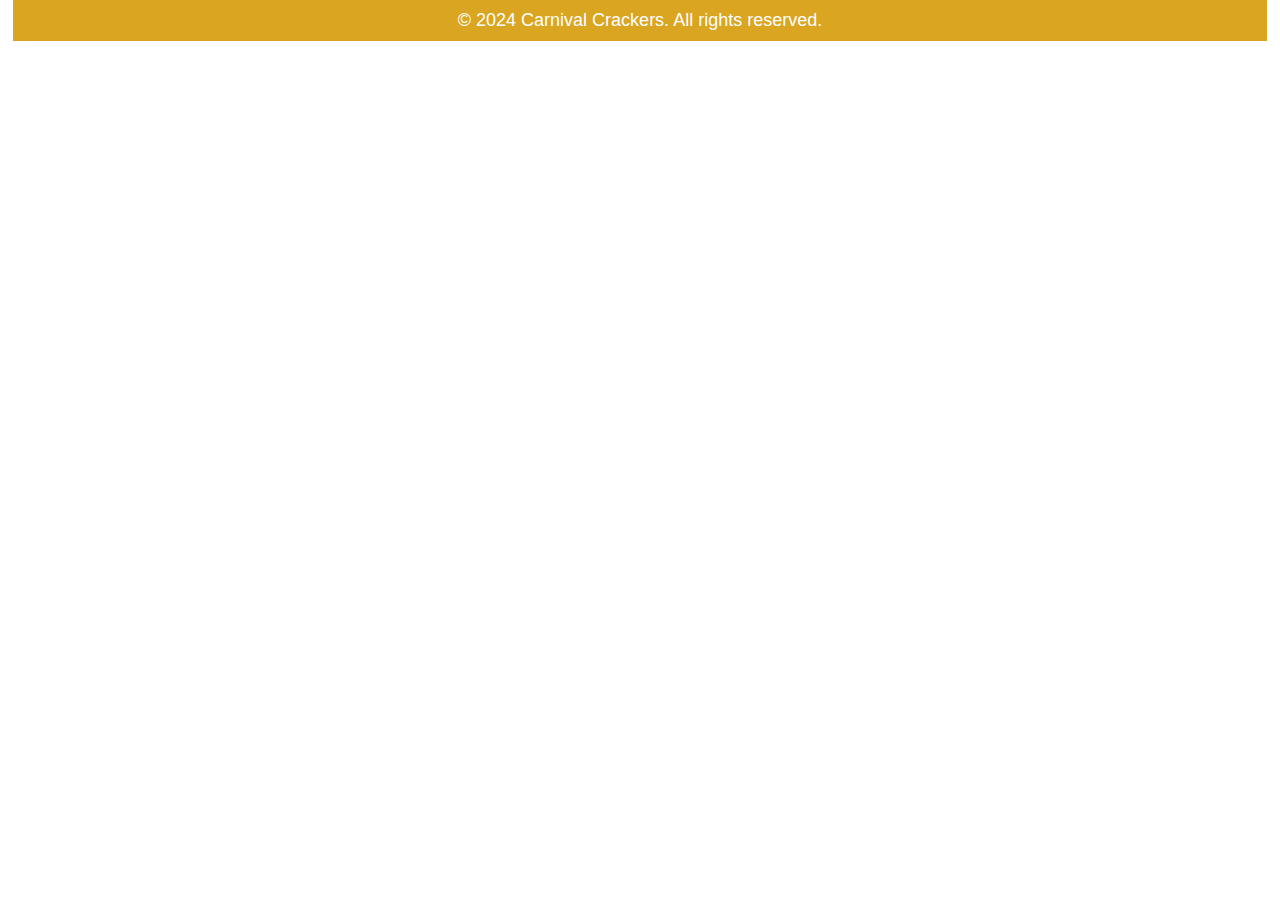
<file: Carnival crackers/footer.html>
<!DOCTYPE html>
<html lang="en">
<head>
    <meta charset="UTF-8">
    <meta name="viewport" content="width=device-width, initial-scale=1.0">
    <link rel="stylesheet" href="addtocart.css">
</head>
<body>
    <footer>
        <p>&copy; 2024 Carnival Crackers. All rights reserved.</p>
    </footer>
</body>
</html>
</file>
<file: Carnival crackers/addtocart.css>
* {
    margin: 0;
    padding: 0;
    box-sizing: border-box;
    font-family: 'Poppins', sans-serif;
    font-size: 18px;
}
body {
    display: flex;
    align-items: center;
    justify-content: center;
    flex-direction: column;
}
h1{
    font-weight: 60px;
    font-family: Verdana, Geneva, Tahoma, sans-serif;
    color: #ff0000;
    font-size: 20px;
    margin-top: 10px;
}
.moving-line{
    margin-top: 25px;
    margin-bottom: -30px;
    background-color: #f2f2f2;
    padding: 10px;
    margin-left: -22px;
    margin-right: -30px;
}
.header {
    height: 80px;
    width: 98%;
    background-color: goldenrod;
    border-radius: 3px;
    margin: 30px 0;
    display: flex;
    align-items: center;
    justify-content: space-between;
    padding: 15px;
}
.intro{
    background-color: #f2f2f2;
    padding: 30px;
    padding-bottom: 10%;
    margin-left: 11px;
    margin-bottom: 50px;
    margin-right: 11px;
}
.nav-bar {
    flex-grow: 1;
}
.nav-bar ul {
    list-style-type: none;
    margin: 0;
    padding: 0;
    display: flex;
    background-color:goldenrod;
}
.nav-bar li {
    float: left;
    width: auto;
    flex-grow: ;
}
.nav-bar li a {
    display: block;
    color: white;
    text-align: center;
    padding: 14px 16px;
    text-decoration: none;
}
.nav-bar li a:hover:not(.active) {
    background-color: #111;
}

.cart {
    display: flex;
    background-color: white;
    justify-content: space-between;
    align-items: center;
    padding: 7px 10px;
    border-radius: 3px;
    width: 80px;
    cursor: pointer;
}
.fa-solid {
    color: goldenrod;
}
.cart p {
    height: 22px;
    width: 22px;
    display: flex;
    align-items: center;
    justify-content: center;
    border-radius: 22px;
    background-color: goldenrod;
    color: white;
}
.container {
    display: flex;
    width: 98%;
    margin-bottom: 30px;
}
#root {
    width: 100%;
    display: grid;
    grid-template-columns: repeat(4, 1fr);
    grid-gap: 80px;
}
.sidebar {
    width: 40%;
    border-radius: 5px;
    background-color: #eee;
    margin-left: 20px;
    padding: 15px;
    text-align: center;
    display: none;
}
.head {
    background-color: goldenrod;
    border-radius: 3px;
    height: 40px;
    padding: 10px;
    margin-bottom: 20px;
    color: white;
    display: flex;
    align-items: center;
}
.foot {
    display: flex;
    justify-content: space-between;
    margin: 20px 0;
    padding: 10px 0;
    border-top: 1px solid #333;
}
.box {
    display: flex;
    flex-direction: column;
    align-items: center;
    justify-content: space-between;
    border: 1px solid goldenrod;
    border-radius: 5px;
    padding: 15px;
}
.img-box {
    width: 100%;
    height: 180px;
    display: flex;
    align-items: center;
    justify-content: center;
}
.images {
    max-width: 90%;
    max-height: 90%;
    object-fit: cover;
    object-position: center;
}
.bottom {
    margin-top: 20px;
    width: 100%;
    text-align: center;
    display: flex;
    flex-direction: column;
    align-items: center;
    justify-content: space-between;
    height: 120px;
}
h2 {
    font-size: 20px;
    color: red;
}
button {
    width: 100%;
    position: relative;
    border: none;
    border-radius: 5px;
    background-color: goldenrod;
    padding: 7px 25px;
    cursor: pointer;
    color: white;
}
button:hover {
    background-color: #333;
}
.cart-item {
    display: flex;
    align-items: center;
    justify-content: space-between;
    padding: 10px;
    background-color: white;
    border-bottom: 1px solid #aaa;
    border-radius: 3px;
    margin: 10px 0;
}
.row-img {
    width: 50px;
    height: 50px;
    border-radius: 50%;
    border: 1px solid goldenrod;
    display: flex;
    align-items: center;
    justify-content: center;
}
.rowimg {
    max-width: 43px;
    max-height: 43px;
    border-radius: 50%;
}
.fa-trash:hover {
    cursor: pointer;
    color: #333;
}
.form-head{
    text-align: center;
    color: #ff0000;
  }
  .form-design{
    * {
      box-sizing: border-box;
    }
    padding-left: 10px;
    color: #ff0000;
    input[type=text], select, textarea {
      width: 100%;
      padding: 12px;
      border: 1px solid #ccc;
      border-radius: 4px;
      resize: vertical;
    }
    
    label {
      padding: 12px 12px 12px 0;
      display: inline-block;
    }
    
    input[type=submit] {
      background-color: #ff0303;
      color: white;
      padding: 12px 20px;
      border: none;
      border-radius: 4px;
      cursor: pointer;
      float: right;
    }
    
    input[type=submit]:hover {
      background-color: #f6ff00;
    }
    
    .container {
      border-radius: 5px;
      background-color: #f2f2f2;
      padding: 20px;
    }
    
    .col-25 {
      float: left;
      width: 25%;
      margin-top: 6px;
    }
    
    .col-75 {
      float: left;
      width: 75%;
      margin-top: 6px;
    }
    
    /* Clear floats after the columns */
    .row:after {
      content: "";
      display: table;
      clear: both;
    }
    
    /* Responsive layout - when the screen is less than 600px wide, make the two columns stack on top of each other instead of next to each other */
    @media screen and (max-width: 600px) {
      .col-25, .col-75, input[type=submit] {
        width: 100%;
        margin-top: 0;
      }
    }
}

footer {
    width: 98%;
    background-color: goldenrod;
    color: white;
    text-align: center;
    padding: 10px 0;
}
</file>
